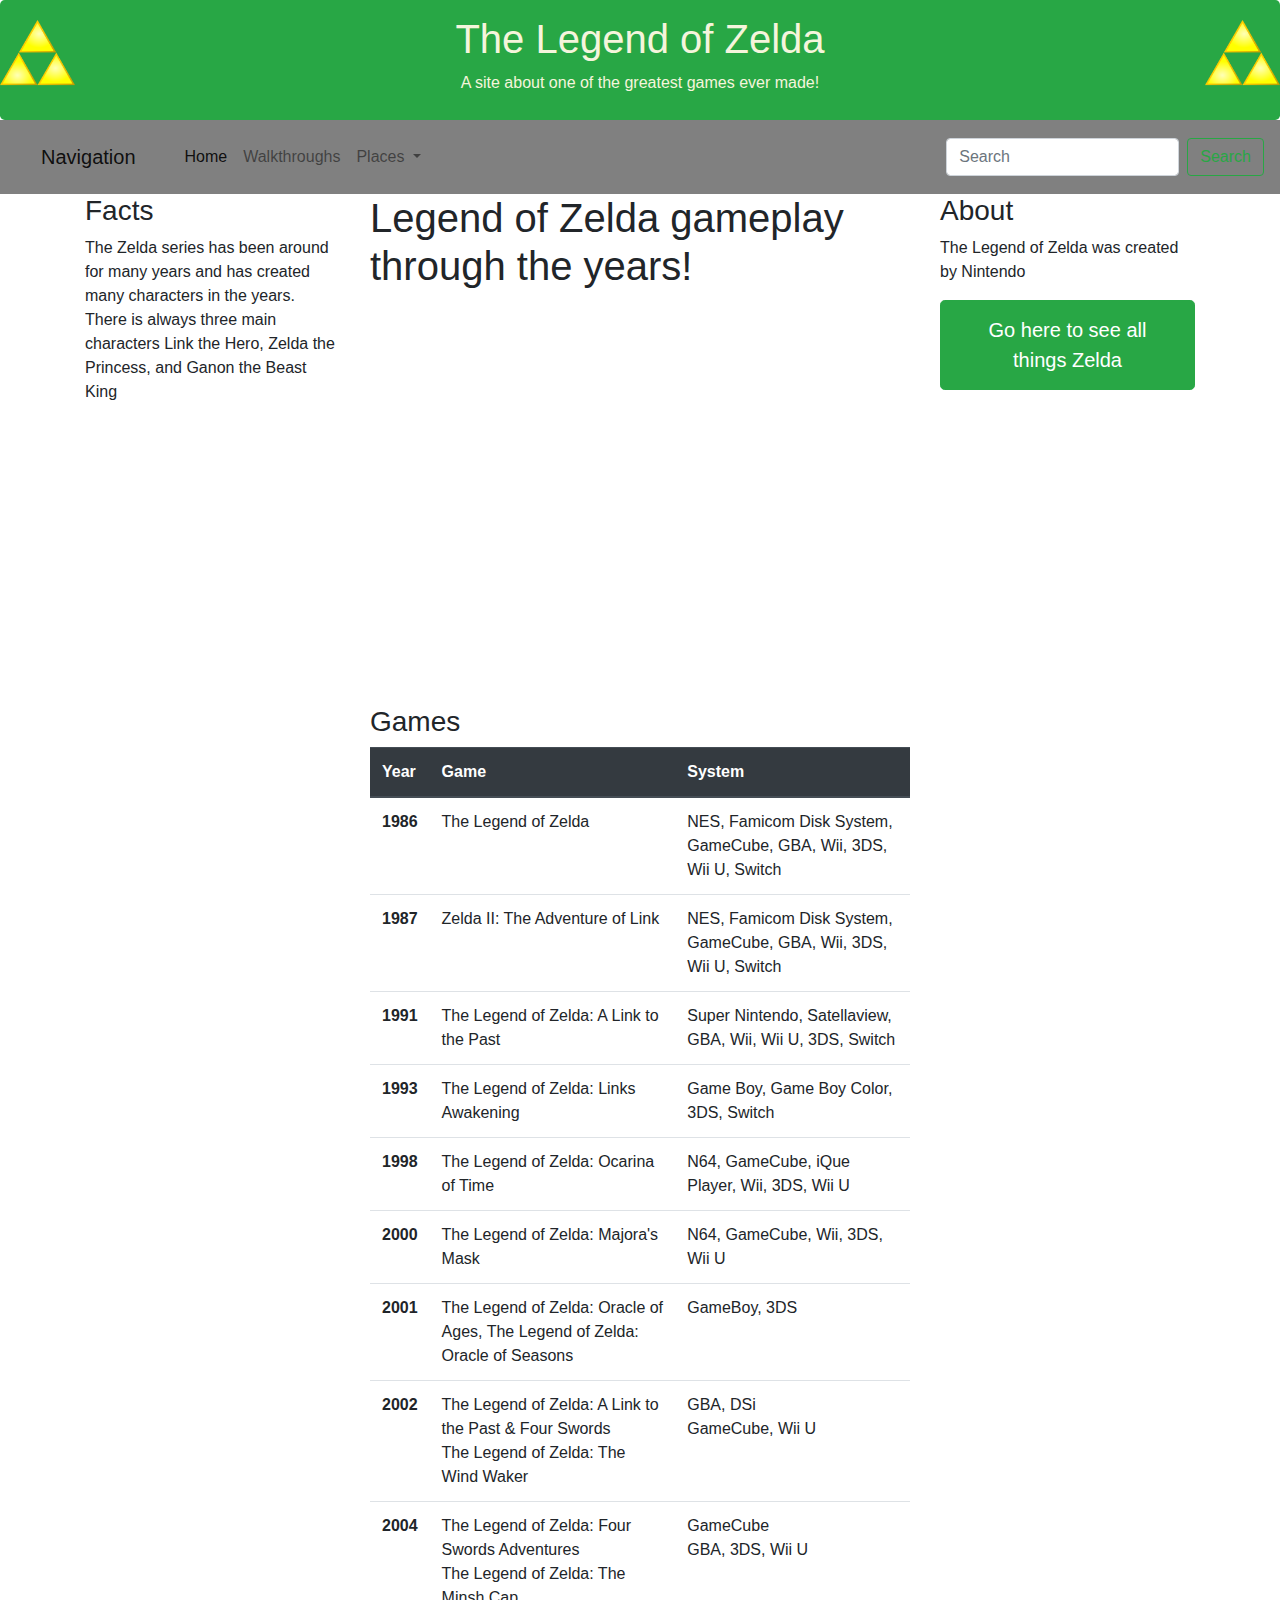
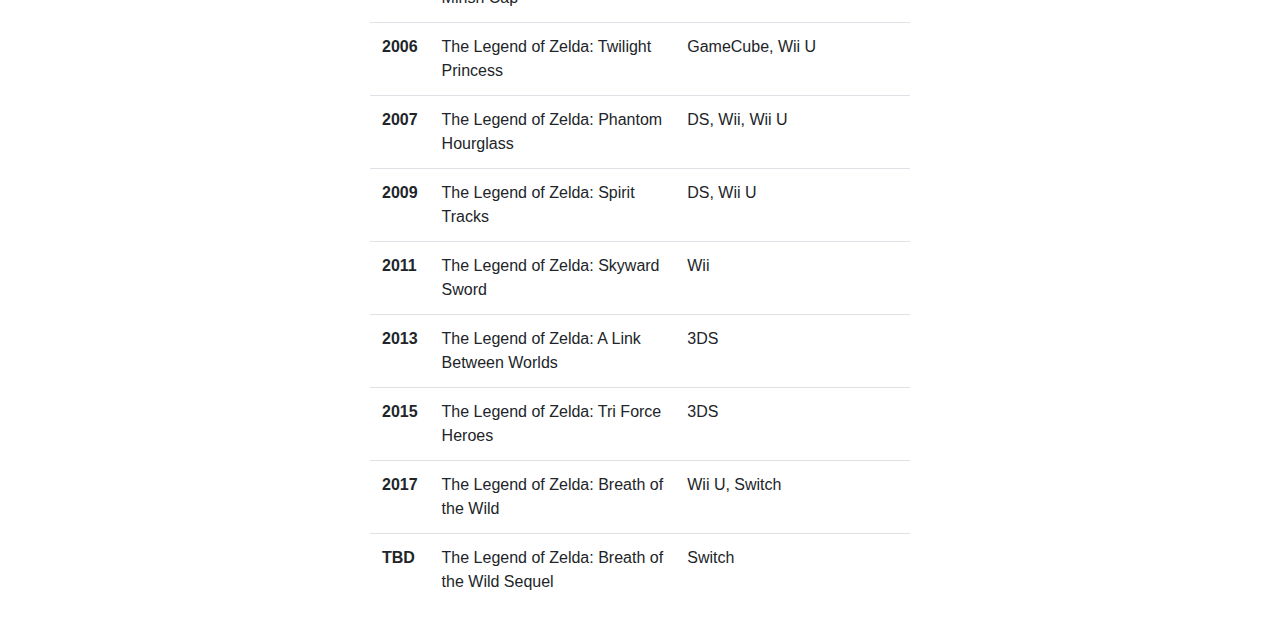
<file: index.html>
<!DOCTYPE html>
<html lang="en">
<head>
    <link rel="apple-touch-icon" sizes="180x180" href="imgs/favicon.ico">
    <link rel="icon" type="image/png" sizes="32x32" href="imgs/favicon.ico">
    <link rel="icon" type="image/png" sizes="16x16" href="imgs/favicon.ico">
    <link rel="icon" type="image/png" sizes="16x16" href="imgs/android-chrome-192x192.png">
    <link rel="icon" type="image/png" sizes="16x16" href="imgs/android-chrome-512x512.png">
    <link rel="manifest" href="/site.webmanifest">
    <meta charset="UTF-8">
    <meta name="viewport" content="width=device-width, initial-scale=1.0">
    <meta http-equiv="X-UA-Compatible" content="ie=edge">
    <title>Legend of Zelda FanSite</title>
    <link rel="stylesheet" href="https://stackpath.bootstrapcdn.com/bootstrap/4.3.1/css/bootstrap.min.css" integrity="sha384-ggOyR0iXCbMQv3Xipma34MD+dH/1fQ784/j6cY/iJTQUOhcWr7x9JvoRxT2MZw1T" crossorigin="anonymous">
    <link rel="stylesheet" href="css/app.css">
</head>
<body>         
        <header class="navbar-inverse" role="banner" padding=0>
            <div class="jumbotron text-center background" style="margin-bottom:0"> 
              <img src=imgs/2019-09-10.png>
              <div class="img2">
              <img src=imgs/2019-09-10-copy.png>
            </div>
              <h1 style="color:beige;">The Legend of Zelda</h1>
                <p style="color:beige;">A site about one of the greatest games ever made!</p> 
              </div>   
           </header>

           
              <nav class=" navbar navbar-expand-lg navbar-light color">
                  <a class="navbar-brand" href="#">Navigation</a>
                  <button class="navbar-toggler" type="button" data-toggle="collapse" data-target="#navbarSupportedContent" aria-controls="navbarSupportedContent" aria-expanded="false" aria-label="Toggle navigation">
                    <span class="navbar-toggler-icon"></span>
                  </button>
                
                  <div class="collapse navbar-collapse" id="navbarSupportedContent">
                    <ul class="navbar-nav mr-auto">
                      <li class="nav-item active">
                        <a class="nav-link" href="index.html">Home <span class="sr-only">(current)</span></a>
                      </li>
                      <li class="nav-item">
                        <a class="nav-link" href="https://www.zeldadungeon.net/">Walkthroughs</a>
                      </li>
                      <li class="nav-item dropdown">
                        <a class="nav-link dropdown-toggle" href="#" id="navbarDropdown" role="button" data-toggle="dropdown" aria-haspopup="true" aria-expanded="false">
                          Places
                        </a>
                        <div class="dropdown-menu" aria-labelledby="navbarDropdown" style="background-color: grey;">
                          <a class="dropdown-item" href="#">Games</a>
                          <a class="dropdown-item" href="#">Systems</a>
                          <div class="dropdown-divider"></div>
                          <a class="dropdown-item" href="gallery2.html">Gallery</a>
                        </div>
                    </ul>
                    <form class="form-inline my-2 my-lg-0">
                      <input class="form-control mr-sm-2" type="search" placeholder="Search" aria-label="Search">
                      <button class="btn btn-outline-success my-2 my-sm-0" type="submit">Search</button>
                    </form>
                  </div>
              </nav>

              <div class="container">
                <div class="row">
                  <div class="col-sm-3">
                    <h3>Facts</h3>
                    <p>The Zelda series has been around for many years and has created many characters in the years.  
                      <br>
                      There is always three main characters Link the Hero, Zelda the Princess, and Ganon the Beast King </p>
                  </div>
                  <div class="col-sm-6">
                    <h1>Legend of Zelda gameplay through the years!</h1>
                    <iframe width="100%" height="400" src="https://www.youtube.com/embed/8p4-tPlRRGc" frameborder="0" allow="accelerometer; autoplay; encrypted-media; gyroscope; picture-in-picture" allowfullscreen></iframe>
                    <br>
                    <h3 class="margin">Games</h3>
                      <table class="table">
                        <thead class="thead-dark">
                          <tr>
                            <th>Year</th>
                            <th>Game</th>
                            <th>System</th>
                          </tr>
                        </thead>
                        <tbody>
                          <tr>
                            <th scope="row">1986</th>
                            <td>The Legend of Zelda</td>
                            <td>NES, Famicom Disk System, GameCube, GBA, Wii, 3DS, Wii U, Switch</td>
                          </tr>
                          <tr>
                            <th scope="row">1987</th>
                            <td>Zelda II: The Adventure of Link</td>
                            <td>NES, Famicom Disk System, GameCube, GBA, Wii, 3DS, Wii U, Switch</td>
                          </tr>
                          <tr>
                              <th scope="row">1991</th>
                              <td>The Legend of Zelda: A Link to the Past</td>
                              <td>Super Nintendo, Satellaview, GBA, Wii, Wii U, 3DS, Switch</td>
                            </tr>
                            <tr>
                                <th scope="row">1993</th>
                                <td>The Legend of Zelda: Links Awakening</td>
                                <td>Game Boy, Game Boy Color, 3DS, Switch</td>
                              </tr>
                              <tr>
                                  <th scope="row">1998</th>
                                  <td>The Legend of Zelda: Ocarina of Time</td>
                                  <td>N64, GameCube, iQue Player, Wii, 3DS, Wii U</td>
                                </tr>
                                <tr>
                                    <th scope="row">2000</th>
                                    <td>The Legend of Zelda: Majora's Mask</td>
                                    <td>N64, GameCube, Wii, 3DS, Wii U</td>
                                  </tr>
                                  <tr>
                                      <th scope="row">2001</th>
                                      <td>The Legend of Zelda: Oracle of Ages,
                                        The Legend of Zelda: Oracle of Seasons
                                      </td>
                                      <td>GameBoy, 3DS</td>
                                    </tr>
                                    <tr>
                                        <th scope="row">2002</th>
                                        <td>The Legend of Zelda: A Link to the Past & Four Swords
                                          <br>
                                          The Legend of Zelda: The Wind Waker
                                        </td>
                                        <td>GBA, DSi
                                          <br>
                                          GameCube, Wii U
                                        </td>
                                      </tr>
                                      <tr>
                                          <th scope="row">2004</th>
                                          <td>The Legend of Zelda: Four Swords Adventures
                                            <br>
                                            The Legend of Zelda: The Minsh Cap
                                          </td>
                                          <td>GameCube
                                            <br>
                                            GBA, 3DS, Wii U
                                          </td>
                                        </tr>
                                        <tr>
                                            <th scope="row">2006</th>
                                            <td>The Legend of Zelda: Twilight Princess</td>
                                            <td>GameCube, Wii U</td>
                                          </tr>
                                          <tr>
                                              <th scope="row">2007</th>
                                              <td>The Legend of Zelda: Phantom Hourglass</td>
                                              <td>DS, Wii, Wii U</td>
                                            </tr>
                                            <tr>
                                                <th scope="row">2009</th>
                                                <td>The Legend of Zelda: Spirit Tracks</td>
                                                <td>DS, Wii U</td>
                                              </tr>
                                              <tr>
                                                  <th scope="row">2011</th>
                                                  <td>The Legend of Zelda: Skyward Sword</td>
                                                  <td>Wii</td>
                                                </tr>
                                                <tr>
                                                    <th scope="row">2013</th>
                                                    <td>The Legend of Zelda: A Link Between Worlds</td>
                                                    <td>3DS</td>
                                                  </tr>
                                                  <tr>
                                                      <th scope="row">2015</th>
                                                      <td>The Legend of Zelda: Tri Force Heroes</td>
                                                      <td>3DS</td>
                                                    </tr>
                                                    <tr>
                                                        <th scope="row">2017</th>
                                                        <td>The Legend of Zelda: Breath of the Wild</td>
                                                        <td>Wii U, Switch</td>
                                                      </tr>
                                                      <tr>
                                                          <th scope="row">TBD</th>
                                                          <td>The Legend of Zelda: Breath of the Wild Sequel</td>
                                                          <td>Switch</td>
                                                        </tr>

                        </tbody>
                      </table>
                  </div>
                  <div class="col-sm-3">
                    <h3>About</h3> 
                    <p>The Legend of Zelda was created by Nintendo</p>
                    <a href="https://www.zelda.com/" class="btn btn-primary btn-lg btn-success" role="button">Go here to see all things Zelda</a>

                    
                  </div>
                </div>
              </div>      


        <script src="https://code.jquery.com/jquery-3.3.1.slim.min.js" integrity="sha384-q8i/X+965DzO0rT7abK41JStQIAqVgRVzpbzo5smXKp4YfRvH+8abtTE1Pi6jizo" crossorigin="anonymous"></script>
        <script src="https://cdnjs.cloudflare.com/ajax/libs/popper.js/1.14.7/umd/popper.min.js" integrity="sha384-UO2eT0CpHqdSJQ6hJty5KVphtPhzWj9WO1clHTMGa3JDZwrnQq4sF86dIHNDz0W1" crossorigin="anonymous"></script>
        <script src="https://stackpath.bootstrapcdn.com/bootstrap/4.3.1/js/bootstrap.min.js" integrity="sha384-JjSmVgyd0p3pXB1rRibZUAYoIIy6OrQ6VrjIEaFf/nJGzIxFDsf4x0xIM+B07jRM" crossorigin="anonymous"></script>
</body>
</html>
</file>
<file: css/app.css>
.background{
    background-color: #28A745;
}
.color{
    background-color: grey;
}
.jumbotron{
    height:120px;
    padding:0;
    padding-top:15px;
}
img{
    float:right;
    height:75px;
}
.img2{
    float:left;
    height:75px;
}
a:link, a:visited {
    /* background-color: green; */
    color: white;
    padding: 14px 25px;
    text-align: center; 
    text-decoration: none;
    display: inline-block;
  }
  
  a:hover, a:active {
    background-color: gold;
    color:blue;
  }
  body {
      background-image: url(https://i.pinimg.com/originals/b0/6d/29/b06d2935ba6d9b2490d6e5907c027336.jpg);
      background-repeat: no-repeat;
      background-size: cover;
  }
.container{
    background-color:white;
}

.carousel {
    width:640px;
    height:360px;
  }
</file>
